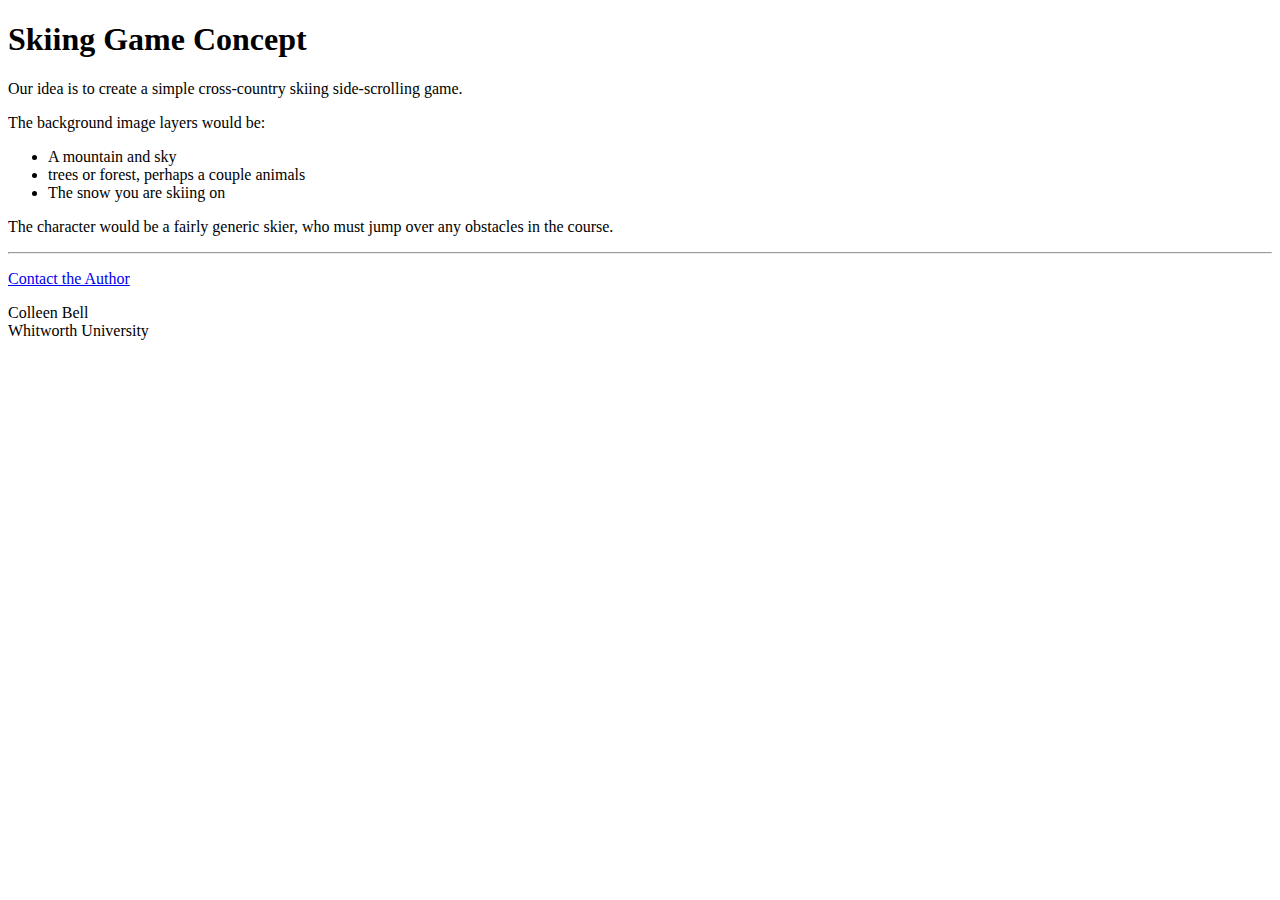
<file: Design.html>
<!doctype html>
<html>
<head>
<meta charset="utf-8">
<title>Design</title>
</head>

<body>
	<h1>Skiing Game Concept</h1>
	<p>Our idea is to create a simple cross-country skiing side-scrolling game.</p>
	<p>The background image layers would be:</p>
	<p><ul><li>A mountain and sky</li><li>trees or forest, perhaps a couple animals</li><li>The snow you are skiing on</li></ul></p>
	<p>The character would be a fairly generic skier, who must jump over any obstacles in the course. </p>
	<hr>
	<p><a href="mailto:cbell20@my.whitworth.edu">Contact the Author</a></p>
	<p>Colleen Bell<br>Whitworth University</p>
</body>
</html>
</file>
